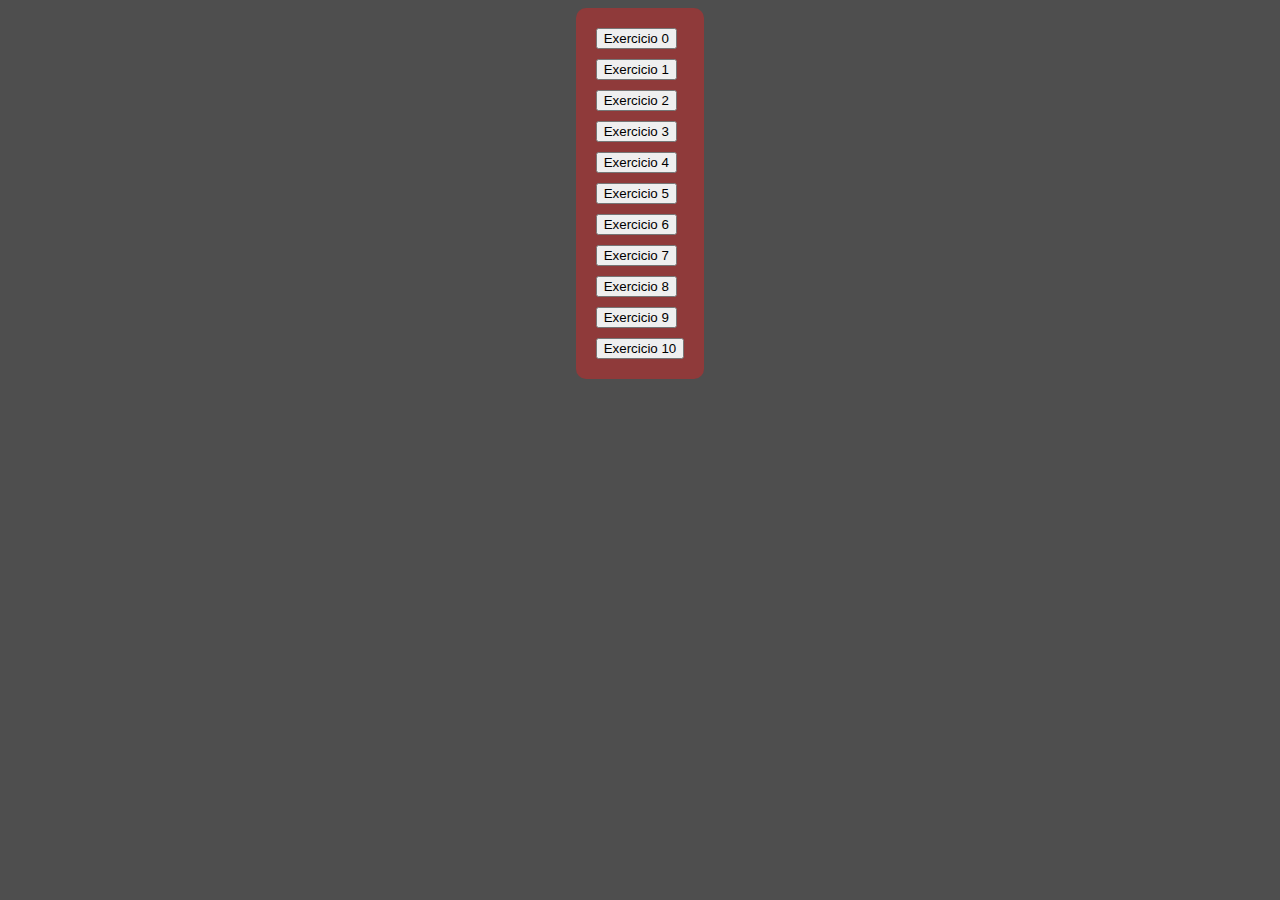
<file: exe0.html>
<!DOCTYPE html>
<html lang="en">

<head>
    <meta charset="UTF-8">
    <meta name="viewport" content="width=device-width, initial-scale=1.0">
    <title>Exercicio</title>
    <script src="./JavaScript/script.js"></script>
    <link rel="stylesheet" href="CSS/StyleHome.css">
    </link>
</head>

<body>
    <div class="TabelaExer">
        <button type="button" onclick="exe0()">
            Exercicio 0
        </button>
        <br>
        <button type="button" onclick="pesquisaSatisfacao()">
            Exercicio 1
        </button>
        <br>
        <button type="button" onclick="exer02()">
            Exercicio 2
        </button>
        <br>
        <button type="button" onclick="exer03()">
            Exercicio 3
        </button>
        <br>
        <button type="button" onclick="exer04()">
            Exercicio 4
        </button>
        <br>
        <button type="button" onclick="exer05()">
            Exercicio 5
        </button>
        <br>
        <button type="button" onclick="exer06()">
            Exercicio 6
        </button>
        <br>
        <button type="button" onclick="exer07()">
            Exercicio 7
        </button>
        <br>
        <button type="button" onclick="exer08()">
            Exercicio 8
        </button>
        <br>
        <button type="button" onclick="exer09()">
            Exercicio 9
        </button>
        <br>
        <button type="button" onclick="exer10()">
            Exercicio 10
        </button>
    </div>
</body>

</html>
</file>
<file: CSS/StyleHome.css>
body{
    background-color: rgb(78, 78, 78);
    align-content: center;
}
.TabelaExer{
    justify-self: center;
    padding: 15px;
    border-radius: 10px;
    background-color: rgba(231, 31, 31, 0.425);
    display: flexbox;
}
button{
    margin: 5px;
}
</file>
